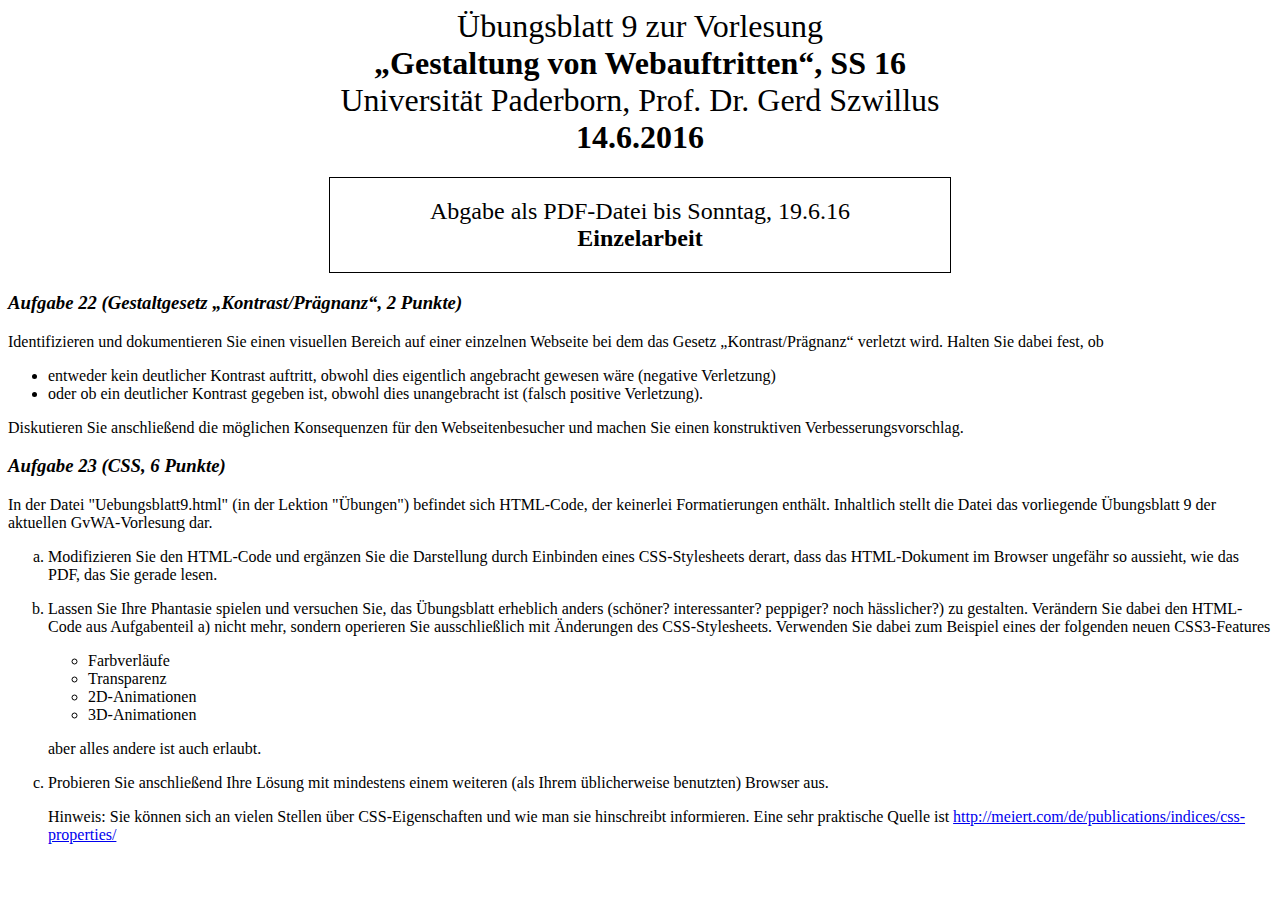
<file: blatt/index.html>
<html>
<head>
  <meta charset="utf-8">
  <link href="style.css" rel="stylesheet">
</head>

<body>
    <header>
      <h1>Übungsblatt 9 zur Vorlesung <br>
        <strong>„Gestaltung von Webauftritten“, SS 16</strong><br>
        Universität Paderborn, Prof. Dr. Gerd Szwillus<br>
        <strong>14.6.2016</strong>
      </h1>
      <div class="info">
        <h2>Abgabe als PDF-Datei bis Sonntag, 19.6.16<br>
        <strong>Einzelarbeit</strong>
        </h2>
      </div>
    </header>

    <h3>Aufgabe 22 (Gestaltgesetz „Kontrast/Prägnanz“, 2 Punkte)</h3>
    <p>Identifizieren und dokumentieren Sie einen visuellen Bereich auf einer
      einzelnen Webseite bei dem das Gesetz „Kontrast/Prägnanz“ verletzt wird.
      Halten Sie dabei fest, ob</p>
    <ul>
        <li>entweder kein deutlicher Kontrast auftritt, obwohl dies eigentlich
          angebracht gewesen wäre (negative Verletzung)</li>
        <li>oder ob ein deutlicher Kontrast gegeben ist, obwohl dies
          unangebracht ist (falsch positive Verletzung). </li>
    </ul>
    <p>Diskutieren Sie anschließend die möglichen Konsequenzen für den
      Webseitenbesucher und machen Sie einen konstruktiven
      Verbesserungsvorschlag.</p>

    <h3>Aufgabe 23 (CSS, 6 Punkte)</h3>
    <p>In der Datei &quot;Uebungsblatt9.html&quot;
      (in der Lektion &quot;Übungen&quot;) befindet sich HTML-Code, der
      keinerlei Formatierungen enthält. Inhaltlich stellt die Datei das
      vorliegende Übungsblatt 9 der aktuellen GvWA-Vorlesung dar.</p>
    <ol type="a">
    <li><p>Modifizieren Sie den HTML-Code und ergänzen Sie die Darstellung durch
      Einbinden eines CSS-Stylesheets derart, dass das HTML-Dokument im Browser
      ungefähr so aussieht, wie das PDF, das Sie gerade lesen.</p></li>
    <li><p>Lassen Sie Ihre Phantasie spielen und versuchen Sie, das Übungsblatt
      erheblich anders (schöner? interessanter? peppiger? noch hässlicher?) zu
      gestalten. Verändern Sie dabei den HTML-Code aus Aufgabenteil a) nicht
      mehr, sondern operieren Sie ausschließlich mit Änderungen des
      CSS-Stylesheets. Verwenden Sie dabei zum Beispiel eines der
      folgenden neuen CSS3-Features </p>
    <ul>
        <li>Farbverläufe</li>
        <li>Transparenz</li>
        <li>2D-Animationen</li>
        <li>3D-Animationen</li>
    </ul>
    <p>aber alles andere ist auch erlaubt.</p></li>

      <li><p>Probieren Sie anschließend Ihre Lösung mit mindestens einem weiteren
          (als Ihrem üblicherweise benutzten) Browser aus.</p>
          <p>Hinweis: Sie können sich an vielen Stellen über CSS-Eigenschaften und wie
            man sie hinschreibt informieren. Eine sehr praktische Quelle ist
            <a href="http://meiert.com/de/publications/indices/css-properties/">
              http://meiert.com/de/publications/indices/css-properties/</a>
          </p>
      </li>
    </ol>
</body>

</html>
</file>
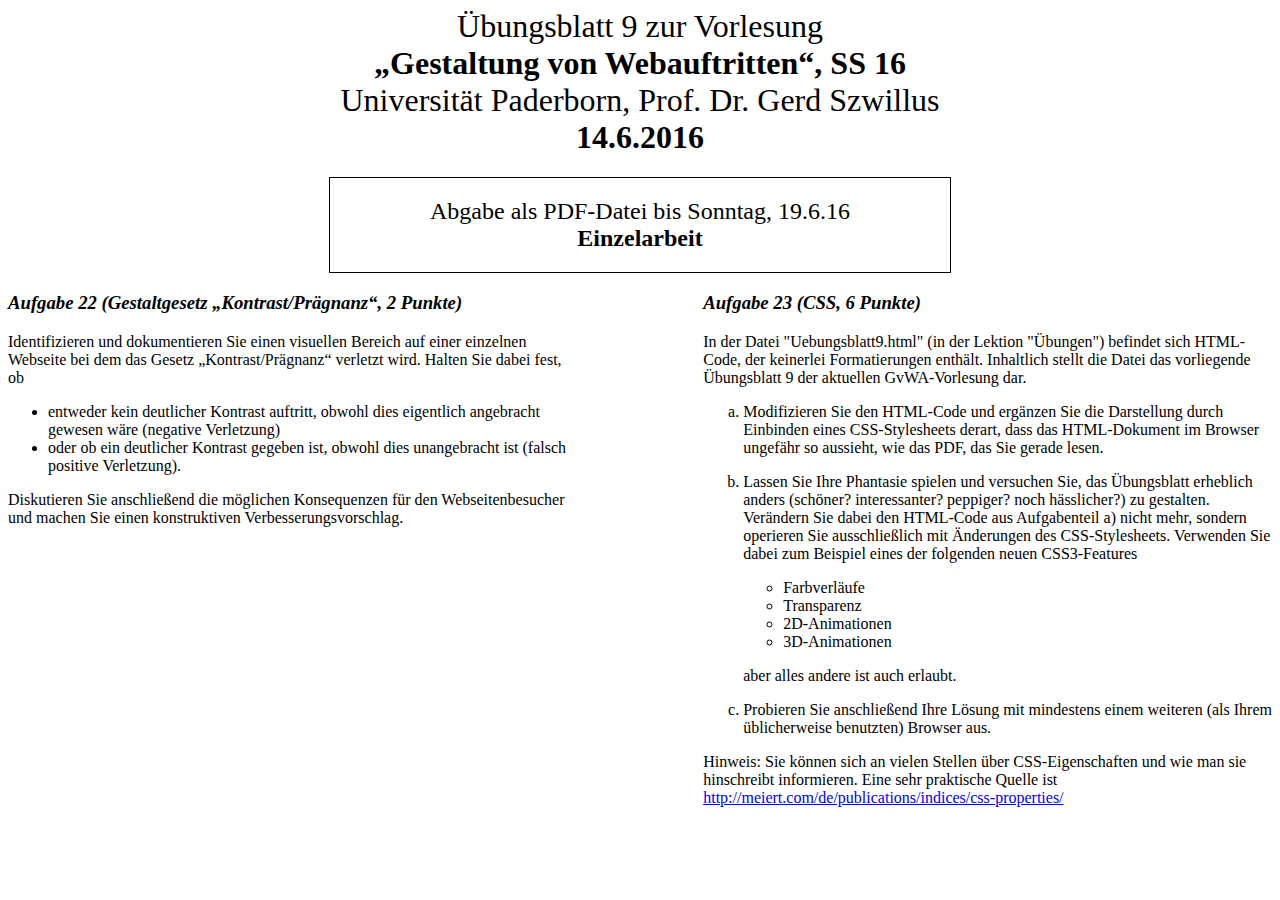
<file: blatt/mq/index.html>
<html>
<head>
  <meta charset="utf-8">
  <link href="style.css" rel="stylesheet">
</head>

<body>
    <header>
      <h1>Übungsblatt 9 zur Vorlesung <br>
        <strong>„Gestaltung von Webauftritten“, SS 16</strong><br>
        Universität Paderborn, Prof. Dr. Gerd Szwillus<br>
        <strong>14.6.2016</strong>
      </h1>
      <div class="info">
        <h2>Abgabe als PDF-Datei bis Sonntag, 19.6.16<br>
        <strong>Einzelarbeit</strong>
        </h2>
      </div>
    </header>
    <div class="excercise" id="left">
      <h3>Aufgabe 22 (Gestaltgesetz „Kontrast/Prägnanz“, 2 Punkte)</h3>
      <p>Identifizieren und dokumentieren Sie einen visuellen Bereich auf einer
        einzelnen Webseite bei dem das Gesetz „Kontrast/Prägnanz“ verletzt wird.
        Halten Sie dabei fest, ob</p>
      <ul>
          <li>entweder kein deutlicher Kontrast auftritt, obwohl dies eigentlich
            angebracht gewesen wäre (negative Verletzung)</li>
          <li>oder ob ein deutlicher Kontrast gegeben ist, obwohl dies
            unangebracht ist (falsch positive Verletzung). </li>
      </ul>
      <p>Diskutieren Sie anschließend die möglichen Konsequenzen für den
        Webseitenbesucher und machen Sie einen konstruktiven
        Verbesserungsvorschlag.</p>
    </div>
    <div class="excercise" id="right">
      <h3>Aufgabe 23 (CSS, 6 Punkte)</h3>
      <p>In der Datei &quot;Uebungsblatt9.html&quot;
        (in der Lektion &quot;Übungen&quot;) befindet sich HTML-Code, der
        keinerlei Formatierungen enthält. Inhaltlich stellt die Datei das
        vorliegende Übungsblatt 9 der aktuellen GvWA-Vorlesung dar.</p>
      <ol type="a">
      <li><p>Modifizieren Sie den HTML-Code und ergänzen Sie die Darstellung durch
        Einbinden eines CSS-Stylesheets derart, dass das HTML-Dokument im Browser
        ungefähr so aussieht, wie das PDF, das Sie gerade lesen.</p></li>
      <li><p>Lassen Sie Ihre Phantasie spielen und versuchen Sie, das Übungsblatt
        erheblich anders (schöner? interessanter? peppiger? noch hässlicher?) zu
        gestalten. Verändern Sie dabei den HTML-Code aus Aufgabenteil a) nicht
        mehr, sondern operieren Sie ausschließlich mit Änderungen des
        CSS-Stylesheets. Verwenden Sie dabei zum Beispiel eines der
        folgenden neuen CSS3-Features </p>
      <ul>
          <li>Farbverläufe</li>
          <li>Transparenz</li>
          <li>2D-Animationen</li>
          <li>3D-Animationen</li>
      </ul>
      <p>aber alles andere ist auch erlaubt.</p></li>
        <li><p>Probieren Sie anschließend Ihre Lösung mit mindestens einem weiteren
            (als Ihrem üblicherweise benutzten) Browser aus.</p>
        </li>
      </ol>
      <p>Hinweis: Sie können sich an vielen Stellen über CSS-Eigenschaften und wie
        man sie hinschreibt informieren. Eine sehr praktische Quelle ist
        <a href="http://meiert.com/de/publications/indices/css-properties/">
          http://meiert.com/de/publications/indices/css-properties/</a>
      </p>
    </div>

</body>

</html>
</file>
<file: blatt/style.css>
body header{
  text-align: center;
}
h1 {
  font-weight: normal;
}
h2 {
  font-weight: normal;
}
h3 {
  font-style: italic;
  font-weight: bolder;
}
body ol {
  list-style: lower-latin;
}
.info {
  display: inline-block;
  padding-left: 100px;
  padding-right: 100px;
  border: solid;
  border-width: 1px;
}
</file>
<file: blatt/mq/style.css>
header{
  text-align: center;
}
header h1 {
  font-weight: normal;
}
header h2 {
  font-weight: normal;
}
.info {
  display: inline-block;
  padding-left: 100px;
  padding-right: 100px;
  border: solid;
  border-width: 1px;
}
.excercise h3 {
  font-style: italic;
  font-weight: bolder;
}

@media all and (min-width: 768px) {
  .excercise {
    max-width: 45%;
  }
  #left.excercise {
    float: left;
  }
  #right.excercise {
    float: right;
  }
}
</file>
